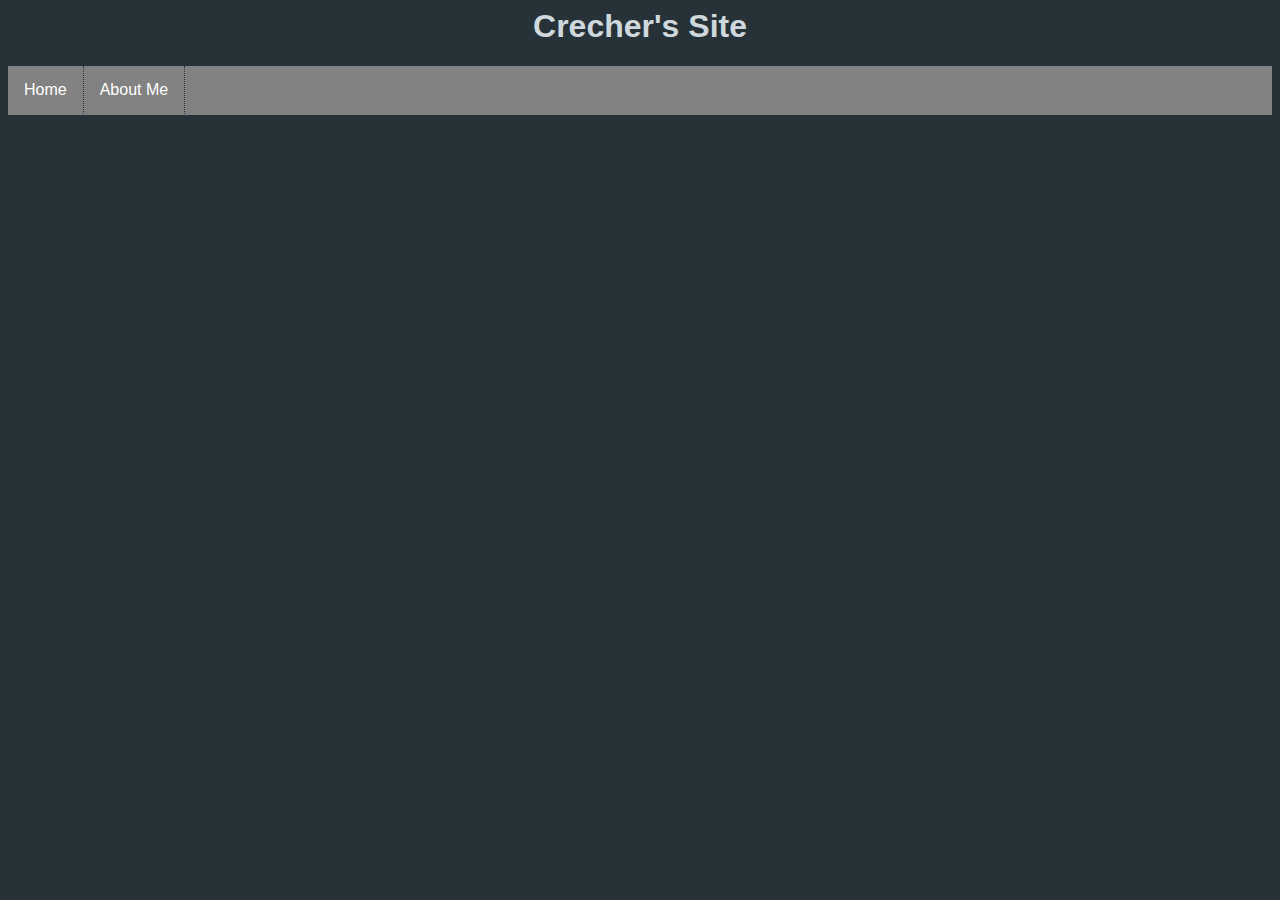
<file: index.html>
<head>
  <link rel="stylesheet" href="index.css">
</head>

<body>
  <header>
     <div class="header-box">
          <h1 id="header-text">Crecher's Site</h1>
    </div>
  </header>
  <nav>
    <a href="#home">Home</a>
    <a href="/portfolio/about.html">About Me</a>
  </nav>
</body>
</file>
<file: index.css>
body {
  background-color:#263238;
}

nav {
  overflow: none;
  background-color:rgb(130,130,130);
  height: 49px;
  padding: 0px;
}


nav #right {
  font-family: Lato, sans-serif;
  float: right;
  color: white;
  text-align: center;
  padding: 15px 16px;
  text-decoration: none;
  border-style: none none none dotted;
  border-width: 2px;
}
nav a {
  font-family: Lato, sans-serif;
  float: left;
  color: white;
  text-align: center;
  padding: 15px 16px;
  text-decoration: none;
  border-right: 1px dotted #263238;
}

nav a:hover {
  background-color:rgb(100,100,100);
  transform: scale(1.1);
  transition: transform 0.2s;
}

#header-text {
  font-family: Lato, sans-serif;
  text-align: center;
  color: #CFD8DC;
}

.header-box {
  width: 255px;
  margin: auto;
}

#header-text:hover {
  color: white;
  transform: scale(1.1);
  transition: transform 0.1s;
}
</file>
<file: main.css>
body {
  background-color:#263238;
}

nav {
  overflow: none;
  background-color:rgb(130,130,130);
  height: 49px;
  padding: 0px;
}


nav #right {
  font-family: Lato, sans-serif;
  float: right;
  color: white;
  text-align: center;
  padding: 15px 16px;
  text-decoration: none;
  border-style: none none none dotted;
  border-width: 2px;
}
nav a {
  font-family: Lato, sans-serif;
  float: left;
  color: white;
  text-align: center;
  padding: 15px 16px;
  text-decoration: none;
  border-right: 1px dotted #263238;
}

nav a:hover {
  background-color:rgb(100,100,100);
  transform: scale(1.1);
  transition: transform 0.2s;
}

#header-text {
  font-family: Lato, sans-serif;
  text-align: center;
  color: #CFD8DC;
}

.header-box {
  width: 255px;
  margin: auto;
}

#header-text:hover {
  color: white;
  transform: scale(1.1);
  transition: transform 0.1s;
}
</file>
